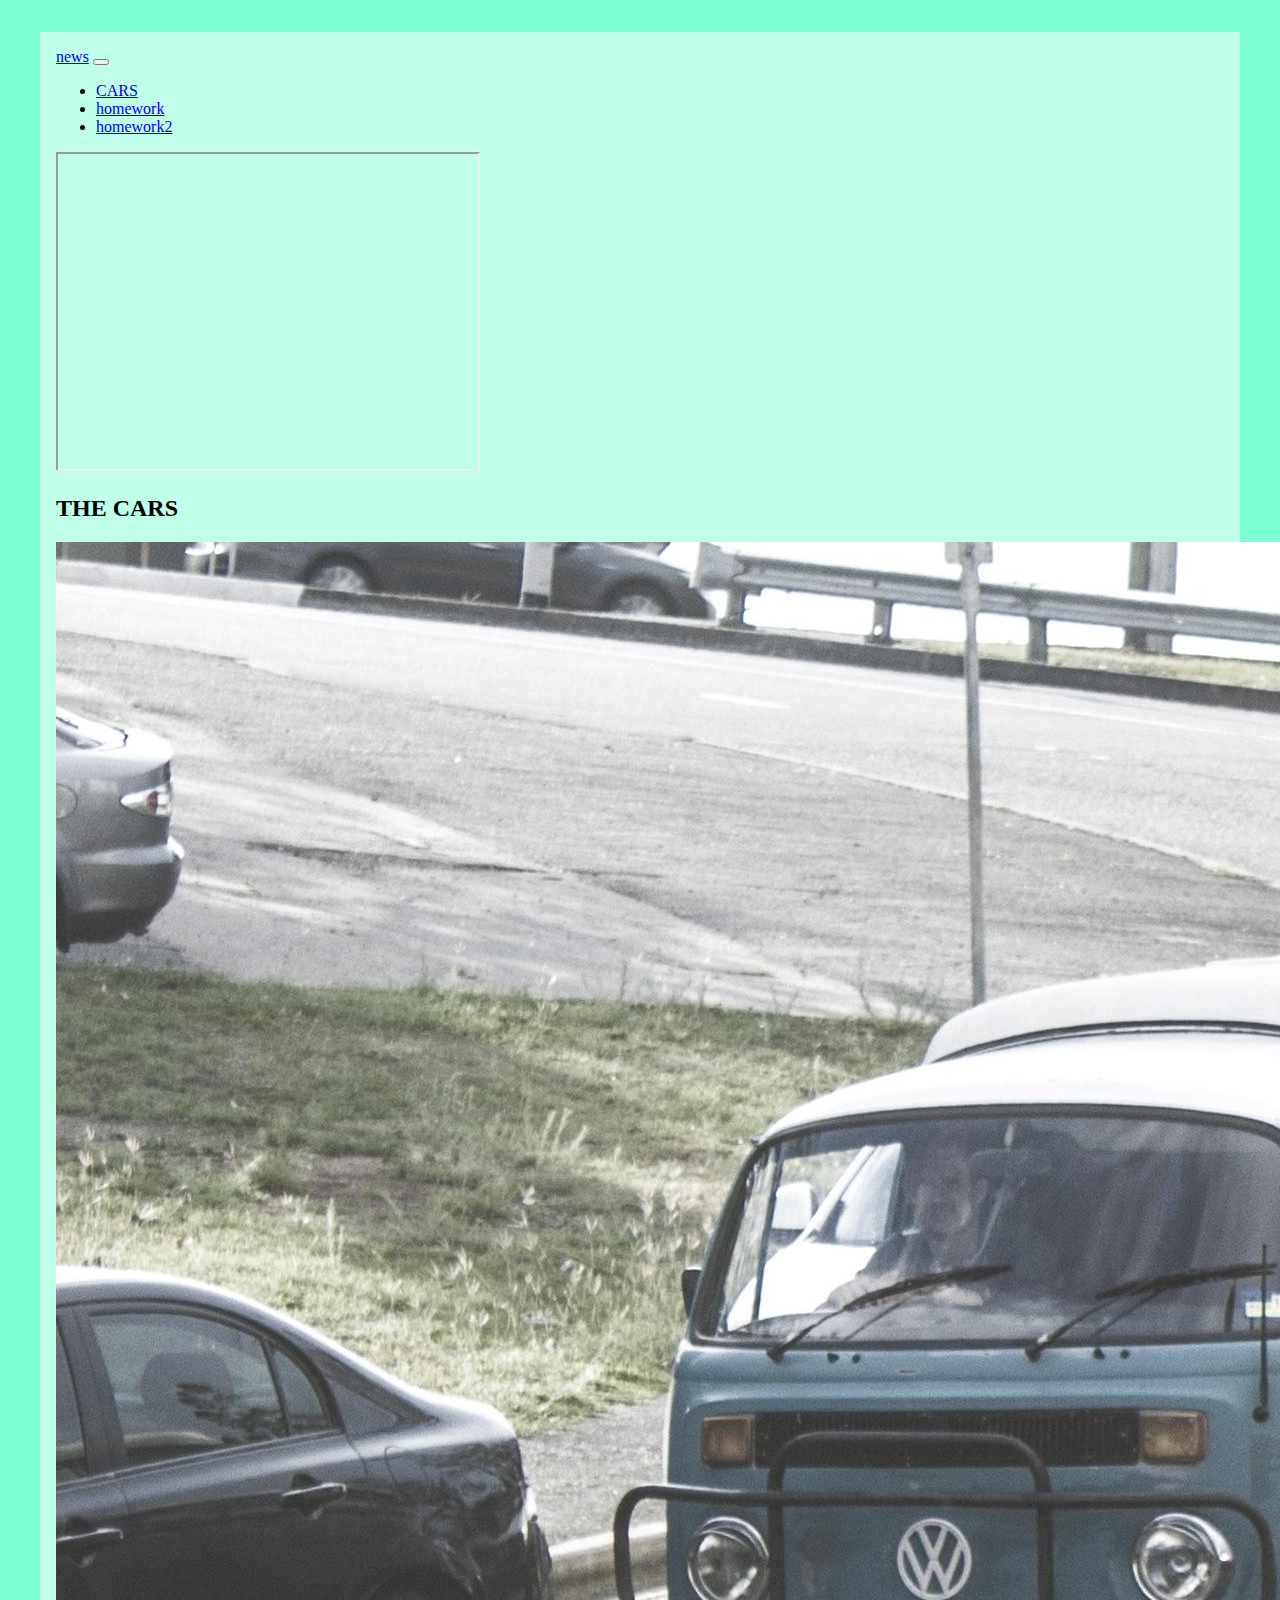
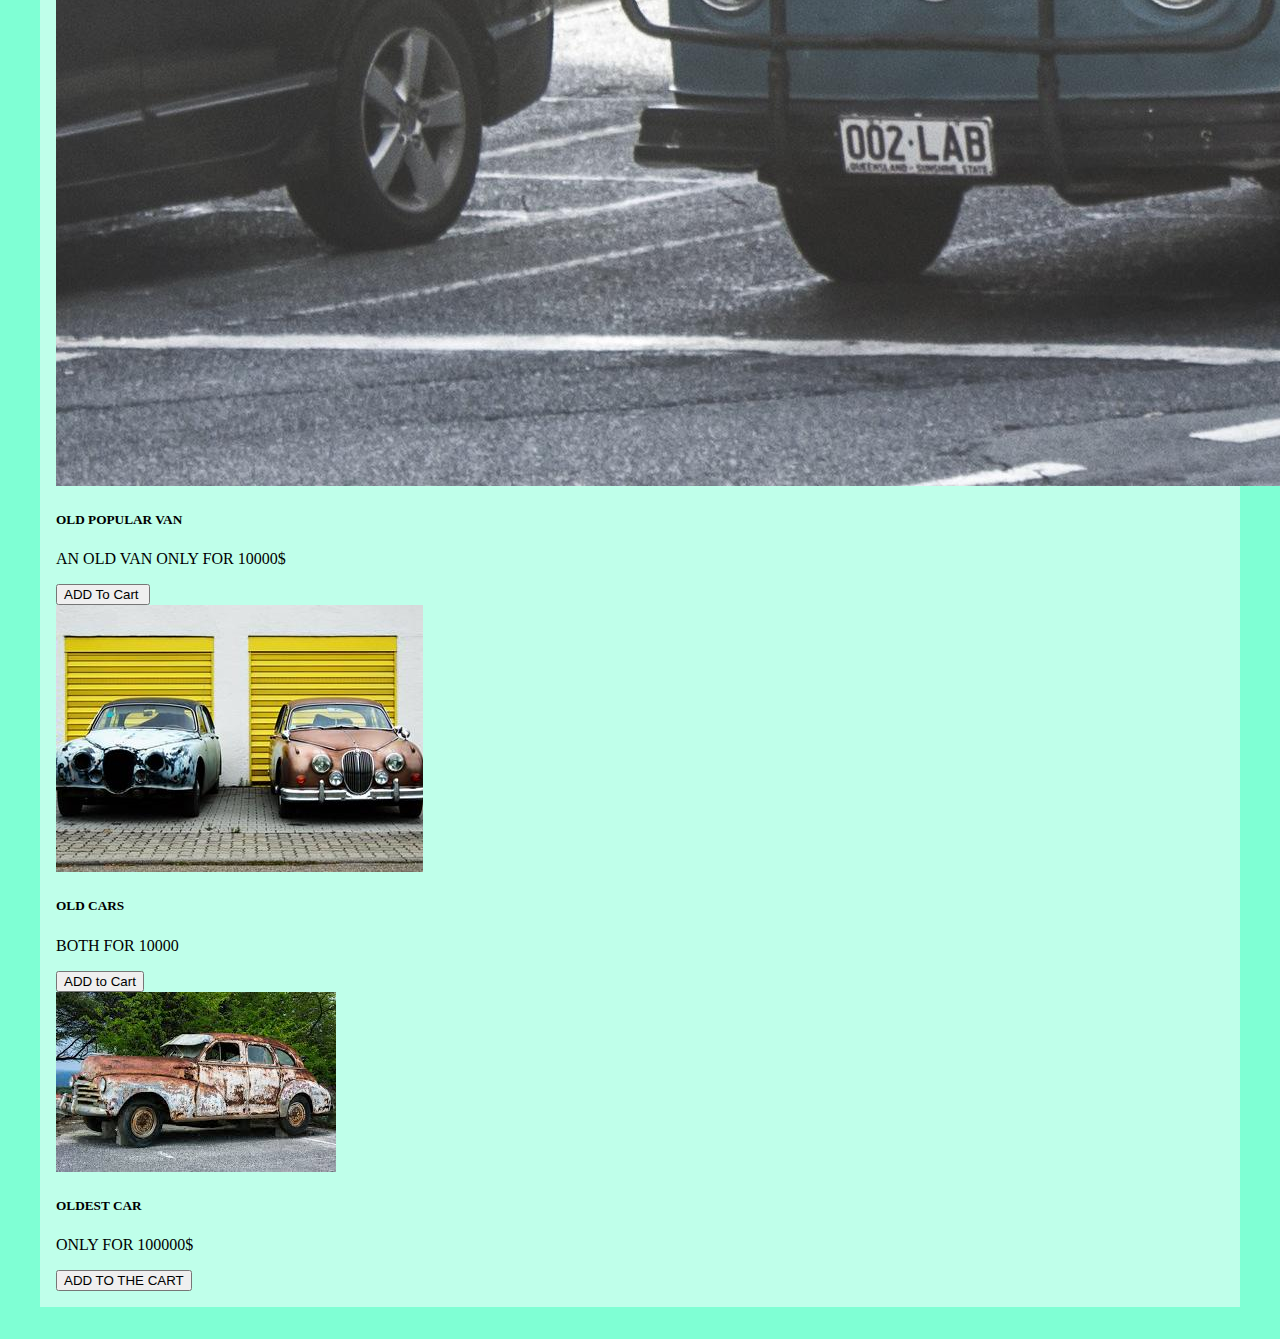
<file: index.html>
<!doctype html>
<html lang="en">

<head>
 
  <meta charset="utf-8">
  <meta name="viewport" content="width=device-width, initial-scale=1">

  
  <link rel="stylesheet" href="https://cdn.jsdelivr.net/npm/bootstrap@4.5.3/dist/css/bootstrap.min.css" integrity="sha384-TX8t27EcRE3e/ihU7zmQxVncDAy5uIKz4rEkgIXeMed4M0jlfIDPvg6uqKI2xXr2" crossorigin="anonymous">

  <link rel="stylesheet" href="style.css">

  <title>Omar Siam</title>
</head>

<body>
  <div class="page-wrapper text-center">
   
    <header>
       
        </script>
      <nav class="navbar navbar-expand-lg navbar-light bg-light">
        <div class="container">
          <a class="navbar-brand" href="https://www.caranddriver.com/news/">news</a>
          <button class="navbar-toggler" type="button" data-bs-toggle="collapse" data-bs-target="#navbarSupportedContent" aria-controls="navbarSupportedContent" aria-expanded="false" aria-label="Toggle navigation">
            <span class="navbar-toggler-icon"></span>
          </button>
          <div class="collapse navbar-collapse" id="navbarSupportedContent">
            <ul class="navbar-nav me-auto mb-2 mb-lg-0">
              </li>
              
              <li class="nav-item">
                <a class="nav-link active" href="#CARS">CARS</a>
              </li>
           <li class="nav-item">
                <a class="nav-link active" href="g.html">homework</a>
              </li>
           <li class="nav-item">
                <a class="nav-link active" href="clock.html">homework2</a>
              </li>
        </ul>
     </div>
    </div>
      </nav>
    </header>

    <div class="container">
      <iframe width="420" height="315"
src="https://www.youtube.com/embed/1NAV8TzjZ4A">
</iframe>
      </div>

           <div class="row mb-2" id="CARS">
        <div class="col-12 mb-2">
          <h2>THE CARS</h2>
        </div>
        <div class="col-12">
          <div class="row justify-content-center">
            <div class="col-12 col-sm-4 col-md-3">
              <div class="card">
                <img src="scrab2.jpg" class="card-img-top" alt="project image">
                <div class="card-body">
                  <h5 class="card-title">OLD POPULAR VAN </h5>
                  <p class="card-text">AN OLD VAN ONLY FOR 10000$</p>
                  <input class="btn btn-success" onclick="buy(this.value)" type="button" value="ADD To Cart ">
                </div>
              </div>
            </div>
            <div class="col-12 col-sm-4 col-md-3">
              <div class="card">
                <img src="scrab.jpg" class="card-img-top" alt="project image">
                <div class="card-body">
                  <h5 class="card-title">OLD CARS</h5>
                  <p class="card-text">BOTH FOR 10000</p>
                  <input class="btn btn-success" onclick="buy(this)" type="button" value="ADD to Cart">
                </div>
              </div>
            </div>
            <div class="col-12 col-sm-4 col-md-3">
              <div class="card">
                <img src="TTT.jfif" class="card-img-top" alt="project image">
                <div class="card-body">
                  <h5 class="card-title">OLDEST CAR</h5>
                  <p class="card-text">ONLY FOR 100000$</p>
                  <input class="btn btn-success" onclick="buy(this)" type="button" value="ADD TO THE CART">
                </div>
              </div>
            </div>
          </div>
        </div>
      </div>
    </div>

   
  </div>
  <div>
    
    
</div>
  <script>
    var mycart =[];
    function buy(item){

        mycart.push(item);
        console.log("item: "+item + " total items" +mycart.length);
        localStorage.setItem("mycart",mycart);
    }

function mcart() {
    window.location.href = "sec.html";
    console.log("show the cart"+localStorage.getItem("mycart"));
}


</body>

</html>
</file>
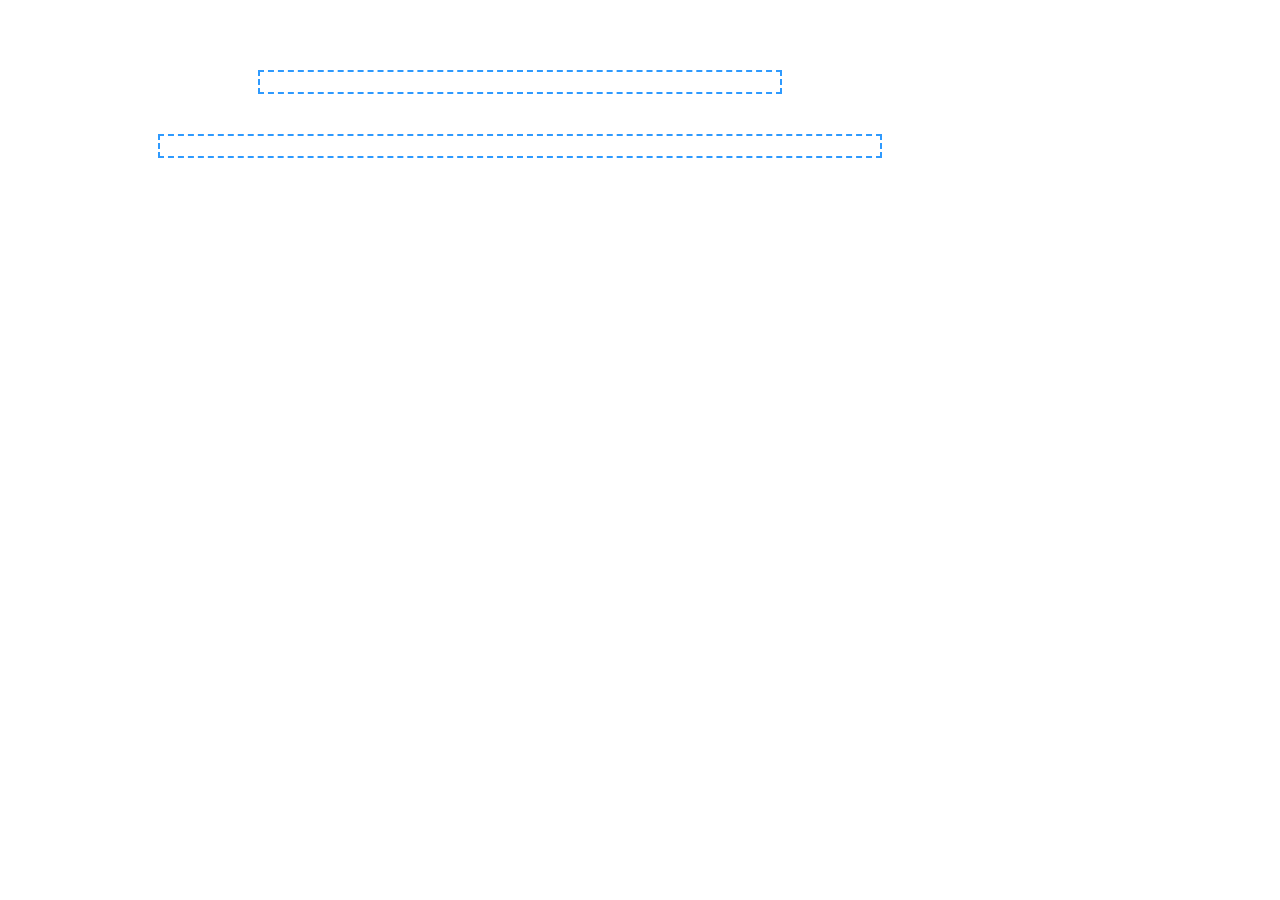
<file: clock.html>
<!DOCTYPE html>
<html>
<head>
  <link rel="stylesheet" type="text/css" href="clock_style.css">
  <script type="text/javascript">
    window.onload = setInterval(clock,1000);

    function clock()
    {
          var d = new Date();
          
          var date = d.getDate();
          
          var month = d.getMonth();
          var montharr =["Jan","Feb","Mar","April","May","June","July","Aug","Sep","Oct","Nov","Dec"];
          month=montharr[month];
          
          var year = d.getFullYear();
          
          var day = d.getDay();
          var dayarr =["Sun","Mon","Tues","Wed","Thurs","Fri","Sat"];
          day=dayarr[day];
          
          var hour =d.getHours();
      var min = d.getMinutes();
          var sec = d.getSeconds();
        
          document.getElementById("date").innerHTML=day+" "+date+" "+month+" "+year;
          document.getElementById("time").innerHTML=hour+":"+min+":"+sec;
    }
  </script>
</head>

<body>
   <p id="date"></p>
   <p id="time"></p>

 </body>
</html>
</file>
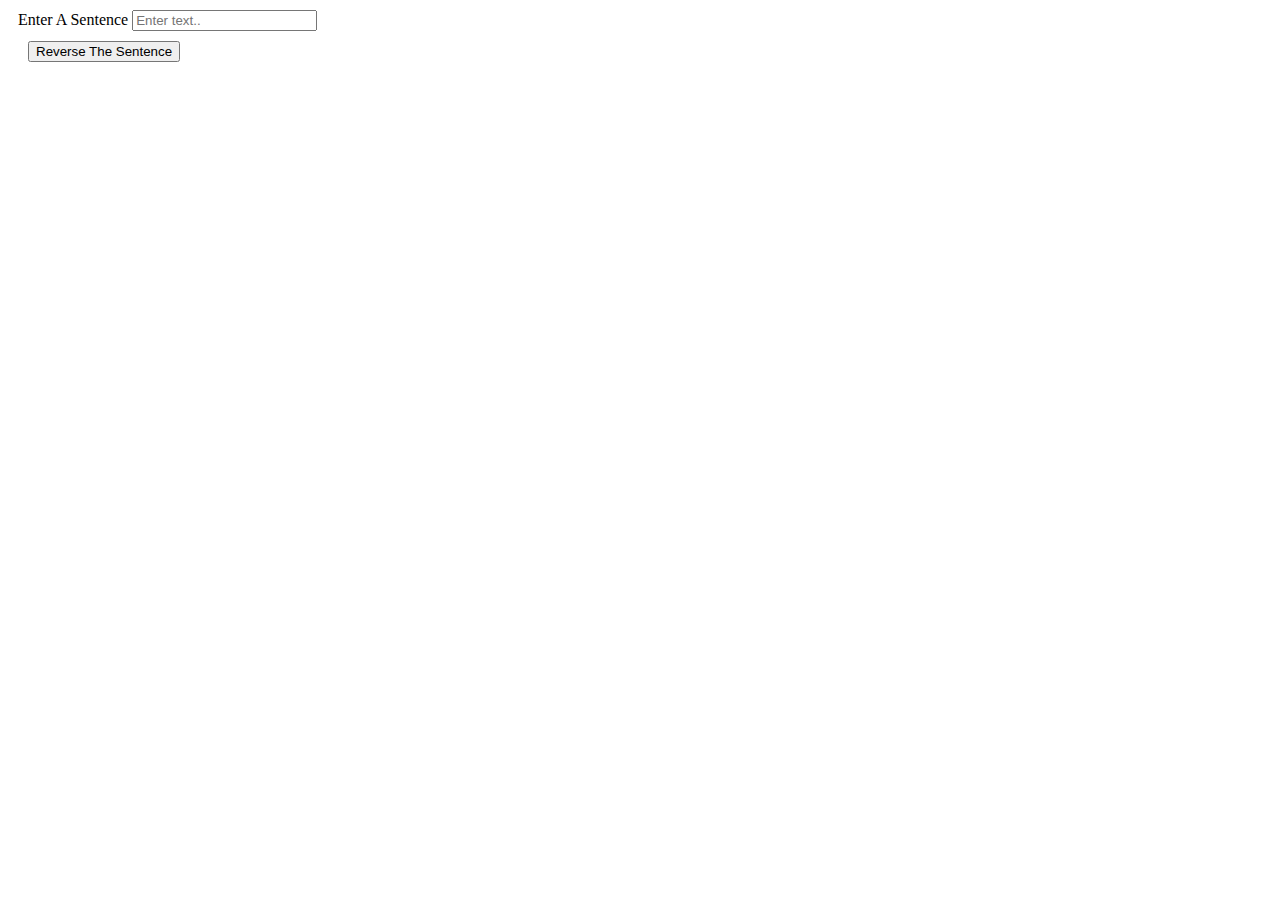
<file: g.html>
<!DOCTYPE html>
<html>
    <head>
        <title>Page Title</title>
    </head>
    <style>
        div, label #sentence {
            margin: 10px;
        }
        button {
            margin: 10px 10px;
        }
    </style>
    <body>
     <div>
      <label for="sentence">Enter A Sentence</label>
      <input type="text" name="sentence" id ="sentence" placeholder="Enter text.."> <br>
      <button onClick="reverseOrder()">Reverse The Sentence</button>
      <!-- Paragraph to show output -->
       <p id="output"></p>
     </div>
     
     <!-- JavaScript Code -->
     <script>
         

  function reverseOrder() {

    //Getting value of inputted sentence in text box
    var input = document.getElementById("sentence").value;
    // if value of input is not empty
    if (input) {
    //Reversing order of input
    var reversedSentence = input.split(' ').reverse().join(' ');

    //Explanation: 
    // split(' ') will split the input by single  space (' ')
    // reverse() will reverse the splitted string
    // join('') will join the resulted reversed string separated with a single space (' ')
    document.getElementById("output").innerHTML =  "Reversed Sentence is: " + reversedSentence;
}

  else {
      document.getElementById("output").innerHTML =  
  "Please enter a value";
  }


}

     </script>
    </body>
</html>
</file>
<file: style.css>
/* style.css */
/* External CSS */

body {
    background-color:aquamarine;

    background-position: 0 0, 20px 20px;
  }
  
  .page-wrapper {
    padding: 1em;
    margin: 2em;
    background: rgba(255, 255, 255, 0.5);
    opacity: 1;
  }
  
  div.jumbotron {
    background-color: rgba(255, 255, 255, 0.1);
  }
  
  div.jumbotron::before {
    -webkit-filter: url("#blur");
    filter: url("#blur");
    -webkit-filter: blur(5px);
    filter: blur(5px);
    background-size: cover;
    opacity: 0.5;
  }
</file>
<file: clock_style.css>
h1
{
        margin:0px;
        margin-top:40px;
        color:#8181F7;
        font-size:45px;
}
#date
{
        margin-top:70px;
        color:silver;
        font-size:40px;
        border:2px dashed #2E9AFE;
        padding:10px;
        width:500px;
        margin-left:250px;
}
#time
{
        margin-top:20px;
        font-size:130px;
        color:silver;
        border:2px dashed #2E9AFE;
        padding:10px;
        width:700px;
        margin-left:150px;
}
</file>
